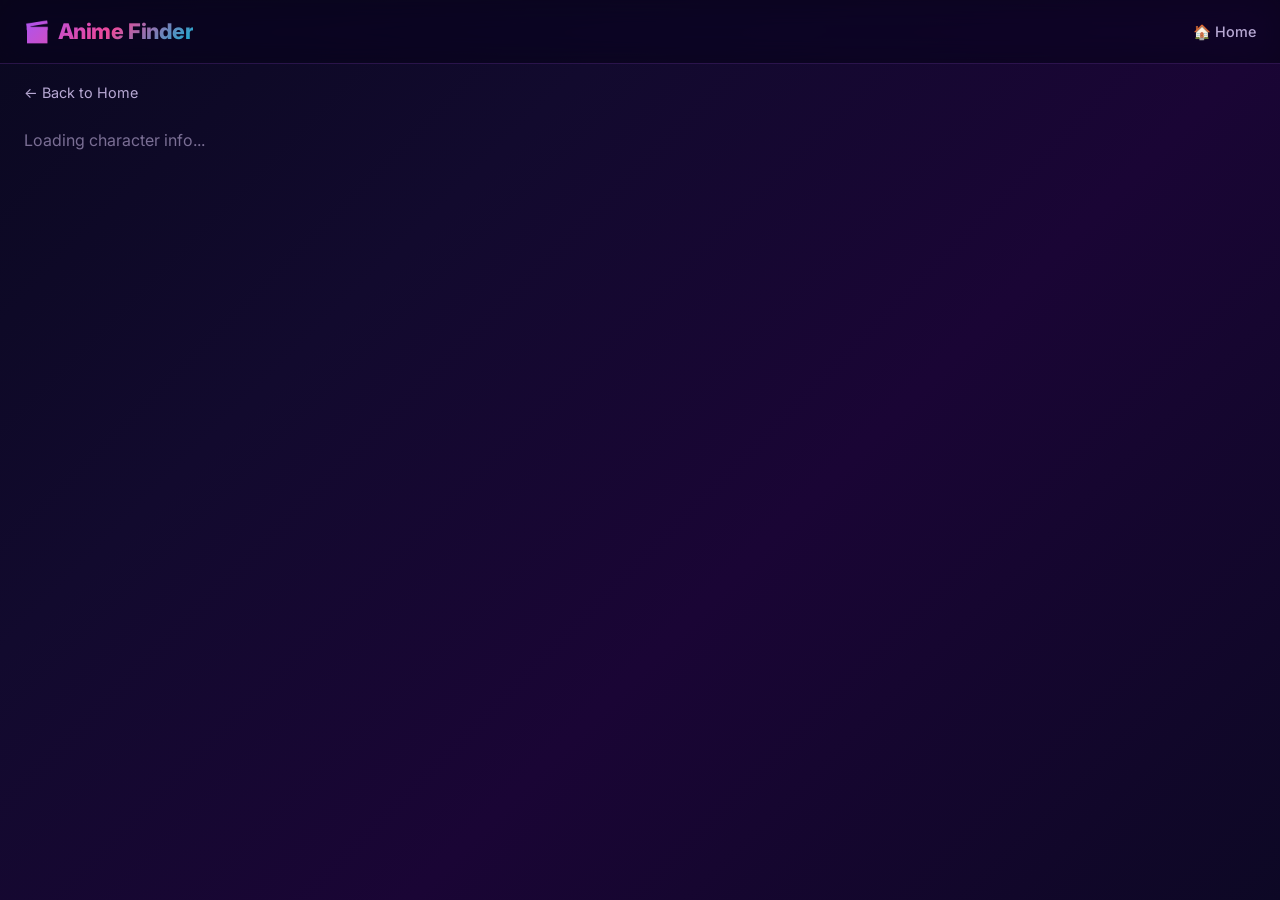
<file: templates/character.html>
<!DOCTYPE html>
<html lang="zh-CN">
<head>
    <meta charset="UTF-8">
    <meta name="viewport" content="width=device-width, initial-scale=1.0">
    <title>Character — Anime Finder</title>
    <link rel="stylesheet" href="/static/css/style.css">
    <link href="https://fonts.googleapis.com/css2?family=Inter:wght@400;500;600;700;800;900&family=Outfit:wght@600;700;800;900&display=swap" rel="stylesheet">
</head>
<body>
    <canvas id="particlesCanvas"></canvas>
    <nav class="nav">
        <div class="nav-inner">
            <a href="/" class="nav-brand"><span class="nav-brand-icon">🎬</span>Anime Finder</a>
            <div class="nav-links"><a href="/">🏠 Home</a></div>
        </div>
    </nav>
    <div class="container detail-page" id="characterContent">
        <a href="/" class="detail-back">← Back to Home</a>
        <div id="characterDetail">
            <p class="text-muted">Loading character info...</p>
        </div>
    </div>
    <script>
        const characterId = {{ character_id }};
        document.addEventListener("DOMContentLoaded", async () => {
            try {
                const resp = await fetch(`/api/character/${characterId}`);
                const data = await resp.json();
                const char = data.results[0];
                document.getElementById("characterDetail").innerHTML = `
                    <div class="detail-hero">
                        <div style="width:220px;height:300px;border-radius:var(--radius-lg);background:${char.cover_gradient||'linear-gradient(135deg,#1a0533,#6b21a8)'};border:2px solid var(--border-card-hover);box-shadow:var(--shadow-purple-lg);flex-shrink:0;"></div>
                        <div class="detail-info">
                            <h1 class="detail-title">${esc(char.name_cn||char.name_en)}</h1>
                            <p class="detail-title-jp">${esc(char.name_jp||'')}</p>
                            <div class="detail-meta-grid" style="margin:1rem 0;">
                                <span class="detail-meta-item">🎭 ${esc(char.role||'?')}</span>
                                <span class="detail-meta-item">🎙️ VA: ${esc(char.va_jp||'Unknown')}</span>
                                ${char.anime ? `<span class="detail-meta-item">📺 <a href="/anime/${char.anime.id}" style="color:var(--purple-glow);">${esc(char.anime.name_cn||char.anime.name_en)}</a></span>` : ''}
                            </div>
                            <p style="color:var(--text-secondary);line-height:1.7;margin-top:0.5rem;">${esc(char.description||'')}</p>
                        </div>
                    </div>`;
            } catch(e) { document.getElementById("characterDetail").innerHTML = '<div class="message-box"><span class="message-emoji">💥</span><p class="message-text">Failed to load character.</p></div>'; }
        });
        function esc(s){const d=document.createElement("div");d.appendChild(document.createTextNode(s||""));return d.innerHTML;}
    </script>
</body>
</html>
</file>
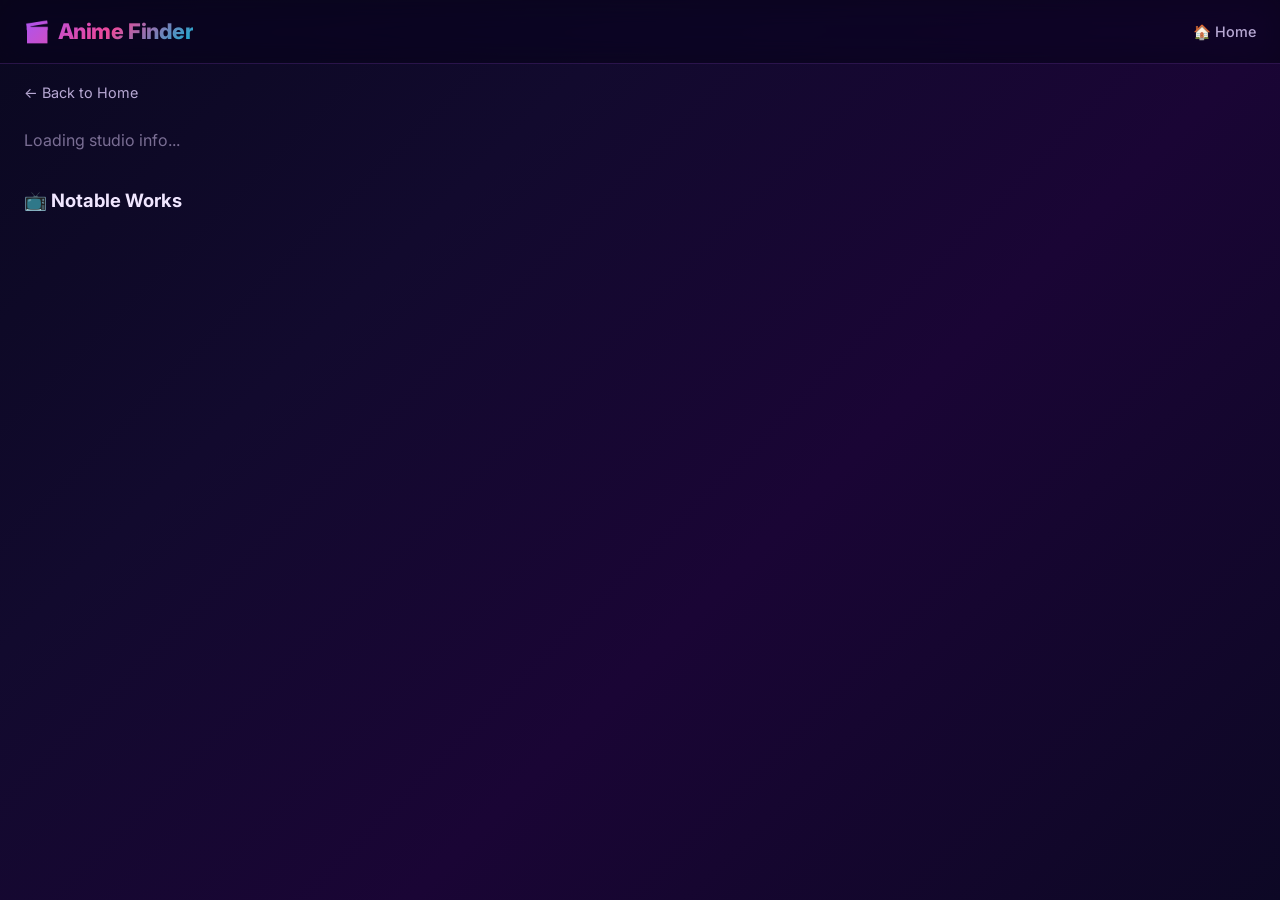
<file: templates/studio.html>
<!DOCTYPE html>
<html lang="zh-CN">
<head>
    <meta charset="UTF-8">
    <meta name="viewport" content="width=device-width, initial-scale=1.0">
    <title>Studio — Anime Finder</title>
    <link rel="stylesheet" href="/static/css/style.css">
    <link href="https://fonts.googleapis.com/css2?family=Inter:wght@400;500;600;700;800;900&family=Outfit:wght@600;700;800;900&display=swap" rel="stylesheet">
</head>
<body>
    <canvas id="particlesCanvas"></canvas>
    <nav class="nav">
        <div class="nav-inner">
            <a href="/" class="nav-brand"><span class="nav-brand-icon">🎬</span>Anime Finder</a>
            <div class="nav-links"><a href="/">🏠 Home</a></div>
        </div>
    </nav>
    <div class="container detail-page" id="studioContent">
        <a href="/" class="detail-back">← Back to Home</a>
        <div id="studioDetail">
            <p class="text-muted">Loading studio info...</p>
        </div>
        <section class="detail-section" style="margin-top:2rem;">
            <h2 class="detail-section-title">📺 Notable Works</h2>
            <div id="studioWorksGrid" class="anime-grid"></div>
        </section>
    </div>
    <script>
        const studioId = {{ studio_id }};
        document.addEventListener("DOMContentLoaded", async () => {
            try {
                const resp = await fetch(`/api/studio/${studioId}`);
                const data = await resp.json();
                const s = data.results[0];
                document.getElementById("studioDetail").innerHTML = `
                    <div class="detail-hero">
                        <div style="width:200px;height:200px;border-radius:var(--radius-lg);background:${s.cover_gradient||'linear-gradient(135deg,#1a0533,#6b21a8)'};border:2px solid var(--border-card-hover);box-shadow:var(--shadow-purple-lg);"></div>
                        <div class="detail-info">
                            <h1 class="detail-title">${esc(s.name)}</h1>
                            <p class="detail-title-jp">${esc(s.name_jp||'')} · Founded ${s.founded}</p>
                            <p style="margin:1rem 0;color:var(--text-secondary);line-height:1.7;">${esc(s.description||'')}</p>
                            <div class="detail-meta-grid">
                                <span class="detail-meta-item">📍 ${esc(s.location||'Unknown')}</span>
                                <span class="detail-meta-item">📺 ${s.anime_count||0} works</span>
                                <span class="detail-meta-item">🎨 ${esc(s.style||'')}</span>
                            </div>
                        </div>
                    </div>`;
                // Render works
                const grid = document.getElementById("studioWorksGrid");
                (s.works||[]).forEach(a => {
                    const card = document.createElement("div");
                    card.className = "anime-card";
                    card.addEventListener("click",()=>{window.location.href=`/anime/${a.id}`});
                    const tags = (a.genres||[]).slice(0,3).map(g=>`<span class="card-genre-tag">${esc(g)}</span>`).join("");
                    card.innerHTML = `<div class="card-cover"><div class="card-cover-inner" style="background:${a.cover_gradient||'linear-gradient(135deg,#1a0533,#6b21a8)'};width:100%;height:100%;"></div><div class="card-cover-overlay"></div><span class="card-rating-badge">★ ${(a.rating||0).toFixed(1)}</span></div><div class="card-body"><div class="card-title">${esc(a.name_cn||a.name_en)}</div><div class="card-title-jp">${esc(a.name_jp||'')} · ${a.year||'?'}</div><div class="card-genres">${tags}</div><p class="card-synopsis">${esc((a.synopsis||'').substring(0,120))}...</p></div>`;
                    grid.appendChild(card);
                });
            } catch(e) { document.getElementById("studioDetail").innerHTML = '<div class="message-box"><span class="message-emoji">💥</span><p class="message-text">Failed to load studio.</p></div>'; }
        });
        function esc(s){const d=document.createElement("div");d.appendChild(document.createTextNode(s||""));return d.innerHTML;}
    </script>
</body>
</html>
</file>
<file: static/css/style.css>
/* ==========================================================================
   Anime Finder — Main Stylesheet
   High-quality anime discovery platform UI.
   Dark theme • Glass morphism • Neon glow • Responsive • Smooth animations
   ========================================================================== */

/* --------------------------------------------------------------------------
   CSS Custom Properties (Design Tokens)
   -------------------------------------------------------------------------- */
:root {
    /* Background */
    --bg-deep: #06050f;
    --bg-space: #0a0820;
    --bg-card: rgba(15, 10, 35, 0.65);
    --bg-card-hover: rgba(22, 15, 50, 0.8);

    /* Gradients */
    --gradient-main: linear-gradient(135deg, #0a0820 0%, #120a2e 30%, #1a0535 60%, #0d0825 100%);
    --gradient-hero: linear-gradient(160deg, #1a0533 0%, #2d1b69 40%, #6b21a8 70%, #0d0825 100%);
    --gradient-card-border: linear-gradient(135deg, rgba(168,85,247,0.4), rgba(236,72,153,0.4));
    --gradient-text: linear-gradient(135deg, #a855f7, #ec4899, #06b6d4);
    --gradient-btn-purple: linear-gradient(135deg, #6b21a8, #7c3aed);
    --gradient-btn-pink: linear-gradient(135deg, #be185d, #ec4899);
    --gradient-btn-cyan: linear-gradient(135deg, #0e7490, #06b6d4);

    /* Neon / Glow Colors */
    --purple-glow: #a855f7;
    --purple-mid: #6b21a8;
    --pink-glow: #ec4899;
    --blue-glow: #3b82f6;
    --cyan-glow: #06b6d4;
    --gold-glow: #f59e0b;

    /* Text */
    --text-primary: #f0e6ff;
    --text-secondary: #b8a9d4;
    --text-muted: #7a6e94;

    /* Borders */
    --border-glass: rgba(168, 85, 247, 0.2);
    --border-card: rgba(139, 92, 246, 0.25);
    --border-card-hover: rgba(168, 85, 247, 0.6);

    /* Shadows */
    --shadow-purple: 0 0 20px rgba(168, 85, 247, 0.2);
    --shadow-purple-lg: 0 0 40px rgba(168, 85, 247, 0.35);
    --shadow-pink: 0 0 20px rgba(236, 72, 153, 0.25);
    --shadow-cyan: 0 0 15px rgba(6, 182, 212, 0.2);
    --shadow-card: 0 4px 30px rgba(0, 0, 0, 0.4);

    /* Radii */
    --radius-sm: 8px;
    --radius-md: 14px;
    --radius-lg: 20px;
    --radius-xl: 28px;
    --radius-full: 999px;

    /* Typography */
    --font-main: 'Inter', 'Segoe UI', 'PingFang SC', 'Microsoft YaHei',
        'Hiragino Sans GB', system-ui, -apple-system, sans-serif;
    --font-display: 'Outfit', 'PingFang SC', 'Microsoft YaHei', var(--font-main);

    /* Layout */
    --max-width: 1280px;
    --nav-height: 64px;

    /* Transitions */
    --ease-out-expo: cubic-bezier(0.16, 1, 0.3, 1);
    --ease-out-back: cubic-bezier(0.34, 1.56, 0.64, 1);
}

/* --------------------------------------------------------------------------
   Reset & Base
   -------------------------------------------------------------------------- */
*, *::before, *::after { box-sizing: border-box; margin: 0; padding: 0; }

html {
    font-size: 16px;
    scroll-behavior: smooth;
    -webkit-font-smoothing: antialiased;
    -moz-osx-font-smoothing: grayscale;
}

body {
    font-family: var(--font-main);
    background: var(--bg-deep);
    background-image: var(--gradient-main);
    color: var(--text-primary);
    min-height: 100vh;
    overflow-x: hidden;
    line-height: 1.6;
}

a { color: inherit; text-decoration: none; }
ul, ol { list-style: none; }
img { max-width: 100%; display: block; }
button { font-family: inherit; cursor: pointer; border: none; }
input, select { font-family: inherit; }

/* Custom scrollbar */
::-webkit-scrollbar { width: 6px; }
::-webkit-scrollbar-track { background: var(--bg-deep); }
::-webkit-scrollbar-thumb {
    background: linear-gradient(var(--purple-mid), var(--purple-glow));
    border-radius: var(--radius-full);
}

/* --------------------------------------------------------------------------
   Particle Background Canvas
   -------------------------------------------------------------------------- */
#particlesCanvas {
    position: fixed;
    inset: 0;
    z-index: 0;
    pointer-events: none;
}

/* --------------------------------------------------------------------------
   Navigation Bar
   -------------------------------------------------------------------------- */
.nav {
    position: sticky;
    top: 0;
    z-index: 100;
    background: rgba(8, 4, 24, 0.75);
    backdrop-filter: blur(20px) saturate(180%);
    -webkit-backdrop-filter: blur(20px) saturate(180%);
    border-bottom: 1px solid var(--border-glass);
    height: var(--nav-height);
    display: flex;
    align-items: center;
}

.nav-inner {
    max-width: var(--max-width);
    width: 100%;
    margin: 0 auto;
    padding: 0 1.5rem;
    display: flex;
    align-items: center;
    justify-content: space-between;
}

.nav-brand {
    font-size: 1.35rem;
    font-weight: 800;
    letter-spacing: -0.02em;
    background: var(--gradient-text);
    -webkit-background-clip: text;
    background-clip: text;
    -webkit-text-fill-color: transparent;
    display: flex;
    align-items: center;
    gap: 0.5rem;
}
.nav-brand-icon { font-size: 1.3rem; }

.nav-links {
    display: flex;
    gap: 1.5rem;
    align-items: center;
}
.nav-links a, .nav-links button {
    font-size: 0.9rem;
    font-weight: 500;
    color: var(--text-secondary);
    transition: color 0.2s ease;
    background: none;
    border: none;
    cursor: pointer;
}
.nav-links a:hover, .nav-links button:hover { color: var(--text-primary); }

/* --------------------------------------------------------------------------
   Layout Container
   -------------------------------------------------------------------------- */
.container {
    position: relative;
    z-index: 1;
    max-width: var(--max-width);
    margin: 0 auto;
    padding: 1.5rem;
}

/* --------------------------------------------------------------------------
   Hero Section
   -------------------------------------------------------------------------- */
.hero {
    text-align: center;
    padding: 3rem 1rem 2.5rem;
    position: relative;
}

.hero-title {
    font-size: clamp(2.2rem, 5vw, 3.5rem);
    font-weight: 900;
    letter-spacing: -0.03em;
    line-height: 1.15;
    background: var(--gradient-text);
    -webkit-background-clip: text;
    background-clip: text;
    -webkit-text-fill-color: transparent;
    filter: drop-shadow(0 0 25px rgba(168, 85, 247, 0.5));
    margin-bottom: 0.75rem;
}

.hero-subtitle {
    font-size: 1.1rem;
    color: var(--text-secondary);
    letter-spacing: 0.02em;
    max-width: 500px;
    margin: 0 auto;
}

/* --------------------------------------------------------------------------
   Glass Card (reusable)
   -------------------------------------------------------------------------- */
.glass-card {
    background: var(--bg-card);
    border: 1px solid var(--border-glass);
    border-radius: var(--radius-lg);
    backdrop-filter: blur(16px);
    -webkit-backdrop-filter: blur(16px);
    box-shadow: var(--shadow-purple);
    transition: border-color 0.3s ease, box-shadow 0.3s ease;
}
.glass-card:hover {
    border-color: var(--border-card-hover);
    box-shadow: var(--shadow-purple-lg);
}

/* --------------------------------------------------------------------------
   Search Section
   -------------------------------------------------------------------------- */
.search-section {
    margin-bottom: 2rem;
    padding: 2rem;
}

.search-wrapper {
    display: flex;
    gap: 0.75rem;
    position: relative;
    flex-wrap: wrap;
}

.search-input-wrap {
    flex: 1 1 300px;
    position: relative;
    display: flex;
    align-items: center;
}

.search-input {
    width: 100%;
    padding: 0.9rem 1.25rem 0.9rem 3rem;
    border-radius: var(--radius-md);
    border: 2px solid var(--border-card);
    background: rgba(10, 5, 25, 0.7);
    color: var(--text-primary);
    font-size: 1rem;
    outline: none;
    transition: all 0.3s ease;
}
.search-input::placeholder { color: var(--text-muted); }
.search-input:focus {
    border-color: var(--purple-glow);
    box-shadow: 0 0 25px rgba(168, 85, 247, 0.2);
}

.search-icon {
    position: absolute;
    left: 1rem;
    top: 50%;
    transform: translateY(-50%);
    font-size: 1.1rem;
    pointer-events: none;
    z-index: 2;
}

/* --------------------------------------------------------------------------
   Autocomplete Dropdown
   -------------------------------------------------------------------------- */
.autocomplete-dropdown {
    position: absolute;
    top: calc(100% + 8px);
    left: 0;
    right: 0;
    background: rgba(18, 10, 40, 0.95);
    border: 1px solid var(--border-card);
    border-radius: var(--radius-md);
    backdrop-filter: blur(20px);
    -webkit-backdrop-filter: blur(20px);
    box-shadow: 0 10px 40px rgba(0, 0, 0, 0.5);
    z-index: 50;
    max-height: 360px;
    overflow-y: auto;
    display: none;
}
.autocomplete-dropdown.active { display: block; }

.autocomplete-item {
    display: flex;
    align-items: center;
    gap: 0.75rem;
    padding: 0.75rem 1rem;
    cursor: pointer;
    transition: background 0.15s ease;
    border-bottom: 1px solid rgba(255,255,255,0.03);
}
.autocomplete-item:last-child { border-bottom: none; }
.autocomplete-item:hover, .autocomplete-item.active {
    background: rgba(168, 85, 247, 0.1);
}
.ac-cover {
    width: 36px; height: 48px;
    border-radius: 4px;
    flex-shrink: 0;
}
.ac-info { flex: 1; min-width: 0; }
.ac-title {
    font-size: 0.9rem;
    font-weight: 600;
    white-space: nowrap; overflow: hidden; text-overflow: ellipsis;
}
.ac-meta {
    font-size: 0.75rem;
    color: var(--text-secondary);
    display: flex; gap: 0.5rem;
}

/* --------------------------------------------------------------------------
   Buttons
   -------------------------------------------------------------------------- */
.btn {
    padding: 0.8rem 1.6rem;
    border-radius: var(--radius-md);
    font-size: 0.9rem;
    font-weight: 600;
    letter-spacing: 0.02em;
    transition: all 0.3s var(--ease-out-expo);
    white-space: nowrap;
    display: inline-flex;
    align-items: center;
    gap: 0.4rem;
}

.btn-primary {
    background: var(--gradient-btn-purple);
    color: white;
    box-shadow: 0 0 20px rgba(168, 85, 247, 0.3);
}
.btn-primary:hover {
    box-shadow: 0 0 35px rgba(168, 85, 247, 0.55);
    transform: translateY(-2px);
}

.btn-pink {
    background: var(--gradient-btn-pink);
    color: white;
    box-shadow: 0 0 20px rgba(236, 72, 153, 0.3);
}
.btn-pink:hover {
    box-shadow: 0 0 40px rgba(236, 72, 153, 0.55);
    transform: translateY(-2px);
}

.btn-outline {
    background: transparent;
    border: 1.5px solid var(--border-card);
    color: var(--text-primary);
}
.btn-outline:hover {
    border-color: var(--purple-glow);
    background: rgba(168, 85, 247, 0.1);
    box-shadow: var(--shadow-purple);
}

.btn-sm { padding: 0.45rem 1rem; font-size: 0.8rem; }
.btn-icon { width: 36px; height: 36px; padding: 0; display: inline-flex; align-items: center; justify-content: center; border-radius: var(--radius-sm); }

/* --------------------------------------------------------------------------
   Section Headers
   -------------------------------------------------------------------------- */
.section-header {
    display: flex;
    align-items: center;
    justify-content: space-between;
    margin-bottom: 1.25rem;
    flex-wrap: wrap;
    gap: 0.75rem;
}
.section-title {
    font-size: 1.35rem;
    font-weight: 700;
    letter-spacing: -0.01em;
    display: flex;
    align-items: center;
    gap: 0.5rem;
}
.section-title-icon {
    font-size: 1.4rem;
}

/* --------------------------------------------------------------------------
   Genre Filter Pills
   -------------------------------------------------------------------------- */
.genre-filters {
    display: flex;
    flex-wrap: wrap;
    gap: 0.5rem;
    margin-bottom: 1.5rem;
}

.genre-pill {
    font-size: 0.8rem;
    padding: 0.4rem 1rem;
    border-radius: var(--radius-full);
    background: rgba(139, 92, 246, 0.1);
    border: 1px solid rgba(139, 92, 246, 0.2);
    color: var(--text-secondary);
    cursor: pointer;
    transition: all 0.25s ease;
}
.genre-pill:hover {
    border-color: var(--purple-glow);
    color: var(--text-primary);
    background: rgba(168, 85, 247, 0.15);
    box-shadow: var(--shadow-purple);
}
.genre-pill.active {
    background: var(--gradient-btn-purple);
    border-color: var(--purple-glow);
    color: white;
    box-shadow: 0 0 15px rgba(168, 85, 247, 0.4);
}

/* --------------------------------------------------------------------------
   Anime Card Grid
   -------------------------------------------------------------------------- */
.anime-grid {
    display: grid;
    grid-template-columns: repeat(auto-fill, minmax(280px, 1fr));
    gap: 1.35rem;
    margin-bottom: 2rem;
}

/* --------------------------------------------------------------------------
   Anime Card
   -------------------------------------------------------------------------- */
.anime-card {
    background: var(--bg-card);
    border: 1px solid var(--border-card);
    border-radius: var(--radius-lg);
    overflow: hidden;
    transition: all 0.35s var(--ease-out-expo);
    cursor: pointer;
    position: relative;
}
.anime-card:hover {
    border-color: var(--border-card-hover);
    box-shadow: 0 8px 40px rgba(168, 85, 247, 0.25);
    transform: translateY(-6px);
}
/* Top glow line — visible on hover */
.anime-card::after {
    content: "";
    position: absolute;
    top: 0; left: 10%; right: 10%;
    height: 2px;
    background: var(--gradient-text);
    border-radius: 0 0 4px 4px;
    opacity: 0;
    transition: opacity 0.35s ease;
    z-index: 2;
}
.anime-card:hover::after { opacity: 1; }

/* Card cover image (CSS gradient placeholder) */
.card-cover {
    height: 160px;
    position: relative;
    overflow: hidden;
}
.card-cover-inner {
    width: 100%; height: 100%;
    transition: transform 0.5s ease;
}
.anime-card:hover .card-cover-inner { transform: scale(1.08); }

.card-cover-overlay {
    position: absolute;
    inset: 0;
    background: linear-gradient(to top, rgba(10,5,30,0.9) 0%, transparent 60%);
}

.card-rating-badge {
    position: absolute;
    top: 10px; right: 10px;
    background: rgba(15, 5, 30, 0.8);
    backdrop-filter: blur(8px);
    border: 1px solid var(--gold-glow);
    color: var(--gold-glow);
    padding: 0.2rem 0.55rem;
    border-radius: var(--radius-full);
    font-size: 0.75rem;
    font-weight: 700;
    z-index: 3;
}
.card-type-badge {
    position: absolute;
    top: 10px; left: 10px;
    background: rgba(15, 5, 30, 0.75);
    backdrop-filter: blur(8px);
    border: 1px solid rgba(255,255,255,0.15);
    color: var(--text-secondary);
    padding: 0.15rem 0.5rem;
    border-radius: var(--radius-full);
    font-size: 0.65rem;
    font-weight: 600;
    text-transform: uppercase;
    letter-spacing: 0.05em;
    z-index: 3;
}

/* Card body */
.card-body { padding: 1.15rem; position: relative; }

.card-title-row {
    display: flex;
    justify-content: space-between;
    align-items: flex-start;
    gap: 0.5rem;
    margin-bottom: 0.3rem;
}
.card-title {
    font-size: 1.05rem;
    font-weight: 700;
    line-height: 1.3;
}
.card-title-jp {
    font-size: 0.75rem;
    color: var(--text-secondary);
    margin-bottom: 0.5rem;
    white-space: nowrap;
    overflow: hidden;
    text-overflow: ellipsis;
}
.card-year {
    font-size: 0.7rem;
    color: var(--purple-glow);
    white-space: nowrap;
    padding: 0.15rem 0.4rem;
    background: rgba(168, 85, 247, 0.1);
    border-radius: var(--radius-full);
}

.card-genres {
    display: flex;
    flex-wrap: wrap;
    gap: 0.35rem;
    margin-bottom: 0.65rem;
}
.card-genre-tag {
    font-size: 0.68rem;
    padding: 0.15rem 0.6rem;
    border-radius: var(--radius-full);
    background: rgba(139, 92, 246, 0.12);
    color: var(--purple-glow);
    border: 1px solid rgba(139, 92, 246, 0.2);
    letter-spacing: 0.02em;
}
.card-genre-tag:nth-child(even) {
    background: rgba(236, 72, 153, 0.08);
    color: var(--pink-glow);
    border-color: rgba(236, 72, 153, 0.18);
}

.card-synopsis {
    font-size: 0.8rem;
    line-height: 1.55;
    color: var(--text-secondary);
    display: -webkit-box;
    -webkit-line-clamp: 3;
    -webkit-box-orient: vertical;
    overflow: hidden;
    margin-bottom: 0.75rem;
}

.card-studio {
    font-size: 0.75rem;
    color: var(--text-muted);
    display: flex;
    align-items: center;
    gap: 0.4rem;
}

/* Card footer actions */
.card-footer {
    display: flex;
    gap: 0.5rem;
    padding-top: 0.75rem;
    border-top: 1px solid rgba(255,255,255,0.05);
}

/* Favorite button inside card */
.fav-btn {
    background: none;
    border: 1px solid transparent;
    font-size: 1.1rem;
    cursor: pointer;
    padding: 0.25rem 0.5rem;
    border-radius: var(--radius-sm);
    transition: all 0.2s ease;
}
.fav-btn:hover { border-color: rgba(236, 72, 153, 0.3); background: rgba(236, 72, 153, 0.08); }
.fav-btn.faved { border-color: var(--pink-glow); background: rgba(236, 72, 153, 0.15); }

/* --------------------------------------------------------------------------
   Horizontal Scroll Row (Top Airing, Rankings)
   -------------------------------------------------------------------------- */
.scroll-row {
    display: flex;
    gap: 1rem;
    overflow-x: auto;
    padding-bottom: 0.5rem;
    scroll-snap-type: x mandatory;
    -webkit-overflow-scrolling: touch;
}
.scroll-row::-webkit-scrollbar { height: 4px; }
.scroll-row > * { scroll-snap-align: start; flex-shrink: 0; }

.h-scroll-card {
    width: 200px;
    background: var(--bg-card);
    border: 1px solid var(--border-card);
    border-radius: var(--radius-md);
    overflow: hidden;
    cursor: pointer;
    transition: all 0.3s var(--ease-out-expo);
}
.h-scroll-card:hover {
    border-color: var(--border-card-hover);
    box-shadow: var(--shadow-purple-lg);
    transform: translateY(-4px);
}
.h-scroll-cover {
    height: 110px;
    position: relative;
}
.h-scroll-body {
    padding: 0.75rem;
}
.h-scroll-title {
    font-size: 0.85rem;
    font-weight: 600;
    line-height: 1.3;
}
.h-scroll-meta {
    font-size: 0.7rem;
    color: var(--text-secondary);
    margin-top: 0.2rem;
}
.h-scroll-rank {
    position: absolute;
    bottom: 6px; left: 6px;
    font-size: 0.65rem;
    font-weight: 800;
    color: var(--gold-glow);
    background: rgba(0,0,0,0.7);
    width: 22px; height: 22px;
    display: flex; align-items: center; justify-content: center;
    border-radius: 4px;
}

/* --------------------------------------------------------------------------
   Message Box (error / empty state / loading)
   -------------------------------------------------------------------------- */
.message-box {
    text-align: center;
    padding: 3rem 1.5rem;
    border-radius: var(--radius-lg);
    background: var(--bg-card);
    border: 1px solid var(--border-card);
    margin-bottom: 1.5rem;
}
.message-emoji { font-size: 3rem; display: block; margin-bottom: 0.75rem; }
.message-text { color: var(--text-secondary); font-size: 1.05rem; }
.message-hint { color: var(--text-muted); font-size: 0.85rem; margin-top: 0.4rem; }

/* --------------------------------------------------------------------------
   Loading State
   -------------------------------------------------------------------------- */
.loading-wrap {
    display: flex;
    flex-direction: column;
    align-items: center;
    padding: 3rem;
}
.spinner {
    width: 40px; height: 40px;
    border: 3px solid rgba(168, 85, 247, 0.15);
    border-top-color: var(--purple-glow);
    border-radius: 50%;
    animation: spin 0.8s linear infinite;
    margin-bottom: 1rem;
}
@keyframes spin { to { transform: rotate(360deg); } }

/* Skeleton loading cards */
.skeleton-card {
    background: var(--bg-card);
    border: 1px solid var(--border-card);
    border-radius: var(--radius-lg);
    overflow: hidden;
}
.skeleton-cover { height: 160px; background: rgba(168,85,247,0.05); animation: shimmer 1.5s infinite; }
.skeleton-body { padding: 1.15rem; }
.skeleton-line {
    height: 12px; border-radius: 4px;
    background: rgba(168,85,247,0.08);
    margin-bottom: 8px;
    animation: shimmer 1.5s infinite;
}
.skeleton-line.short { width: 55%; }
.skeleton-line.medium { width: 80%; }

@keyframes shimmer {
    0% { opacity: 0.5; }
    50% { opacity: 1; }
    100% { opacity: 0.5; }
}

/* --------------------------------------------------------------------------
   Detail Page Layout
   -------------------------------------------------------------------------- */
.detail-page { padding-top: 1rem; }

.detail-back {
    display: inline-flex;
    align-items: center;
    gap: 0.4rem;
    color: var(--text-secondary);
    font-size: 0.9rem;
    margin-bottom: 1.5rem;
    transition: color 0.2s;
}
.detail-back:hover { color: var(--text-primary); }

.detail-hero {
    display: flex;
    gap: 2rem;
    margin-bottom: 2.5rem;
    flex-wrap: wrap;
}

.detail-cover-wrap {
    flex-shrink: 0;
    width: 260px;
    height: 360px;
    border-radius: var(--radius-lg);
    overflow: hidden;
    border: 2px solid var(--border-card-hover);
    box-shadow: var(--shadow-purple-lg);
}

.detail-info { flex: 1; min-width: 280px; }

.detail-title {
    font-size: 2rem;
    font-weight: 900;
    letter-spacing: -0.02em;
    margin-bottom: 0.25rem;
}
.detail-title-jp {
    font-size: 1.1rem;
    color: var(--text-secondary);
    margin-bottom: 0.75rem;
}

.detail-meta-grid {
    display: flex;
    flex-wrap: wrap;
    gap: 0.6rem;
    margin-bottom: 1rem;
}
.detail-meta-item {
    font-size: 0.8rem;
    padding: 0.3rem 0.75rem;
    border-radius: var(--radius-full);
    background: rgba(168,85,247,0.08);
    border: 1px solid rgba(168,85,247,0.15);
    color: var(--text-secondary);
}

.detail-genres {
    display: flex; flex-wrap: wrap; gap: 0.5rem; margin-bottom: 1rem;
}
.detail-genre-tag {
    font-size: 0.8rem;
    padding: 0.35rem 0.9rem;
    border-radius: var(--radius-full);
    background: rgba(139,92,246,0.12);
    border: 1px solid rgba(139,92,246,0.2);
    color: var(--purple-glow);
}

.detail-synopsis {
    font-size: 0.95rem;
    line-height: 1.7;
    color: var(--text-secondary);
    margin-bottom: 1.25rem;
}

.detail-section { margin-bottom: 2.5rem; }

.detail-section-title {
    font-size: 1.15rem;
    font-weight: 700;
    margin-bottom: 1rem;
    display: flex; align-items: center; gap: 0.4rem;
}

/* --------------------------------------------------------------------------
   Toast Notification
   -------------------------------------------------------------------------- */
.toast {
    position: fixed;
    bottom: 2rem;
    right: 2rem;
    padding: 0.75rem 1.25rem;
    background: rgba(20, 10, 40, 0.9);
    border: 1px solid var(--purple-glow);
    border-radius: var(--radius-md);
    color: var(--text-primary);
    font-size: 0.85rem;
    z-index: 1000;
    backdrop-filter: blur(12px);
    box-shadow: var(--shadow-purple);
    animation: slideUp 0.3s var(--ease-out-back);
    max-width: 320px;
}
@keyframes slideUp {
    from { opacity: 0; transform: translateY(20px); }
    to { opacity: 1; transform: translateY(0); }
}

/* --------------------------------------------------------------------------
   Utility
   -------------------------------------------------------------------------- */
.hidden { display: none !important; }
.text-muted { color: var(--text-muted); }
.text-glow { color: var(--purple-glow); }

/* --------------------------------------------------------------------------
   Responsive Design
   -------------------------------------------------------------------------- */
@media (max-width: 1024px) {
    .anime-grid { grid-template-columns: repeat(auto-fill, minmax(240px, 1fr)); }
    .detail-hero { gap: 1.5rem; }
    .detail-cover-wrap { width: 200px; height: 280px; }
}

@media (max-width: 768px) {
    .container { padding: 1rem; }
    .hero { padding: 2rem 0.5rem 1.5rem; }
    .hero-title { font-size: 1.8rem; }
    .search-section { padding: 1.25rem; }
    .search-wrapper { flex-direction: column; }
    .btn { width: 100%; justify-content: center; }
    .anime-grid { grid-template-columns: 1fr; gap: 1rem; }
    .detail-hero { flex-direction: column; }
    .detail-cover-wrap { width: 100%; height: 240px; }
    .detail-title { font-size: 1.5rem; }
    .nav-links { gap: 0.75rem; font-size: 0.8rem; }
    .h-scroll-card { width: 150px; }
    .h-scroll-cover { height: 85px; }
}

@media (max-width: 480px) {
    .hero-title { font-size: 1.55rem; }
    .section-title { font-size: 1.1rem; }
    .card-title { font-size: 0.95rem; }
    .search-input { padding: 0.75rem 0.75rem 0.75rem 2.5rem; }
}
</file>
